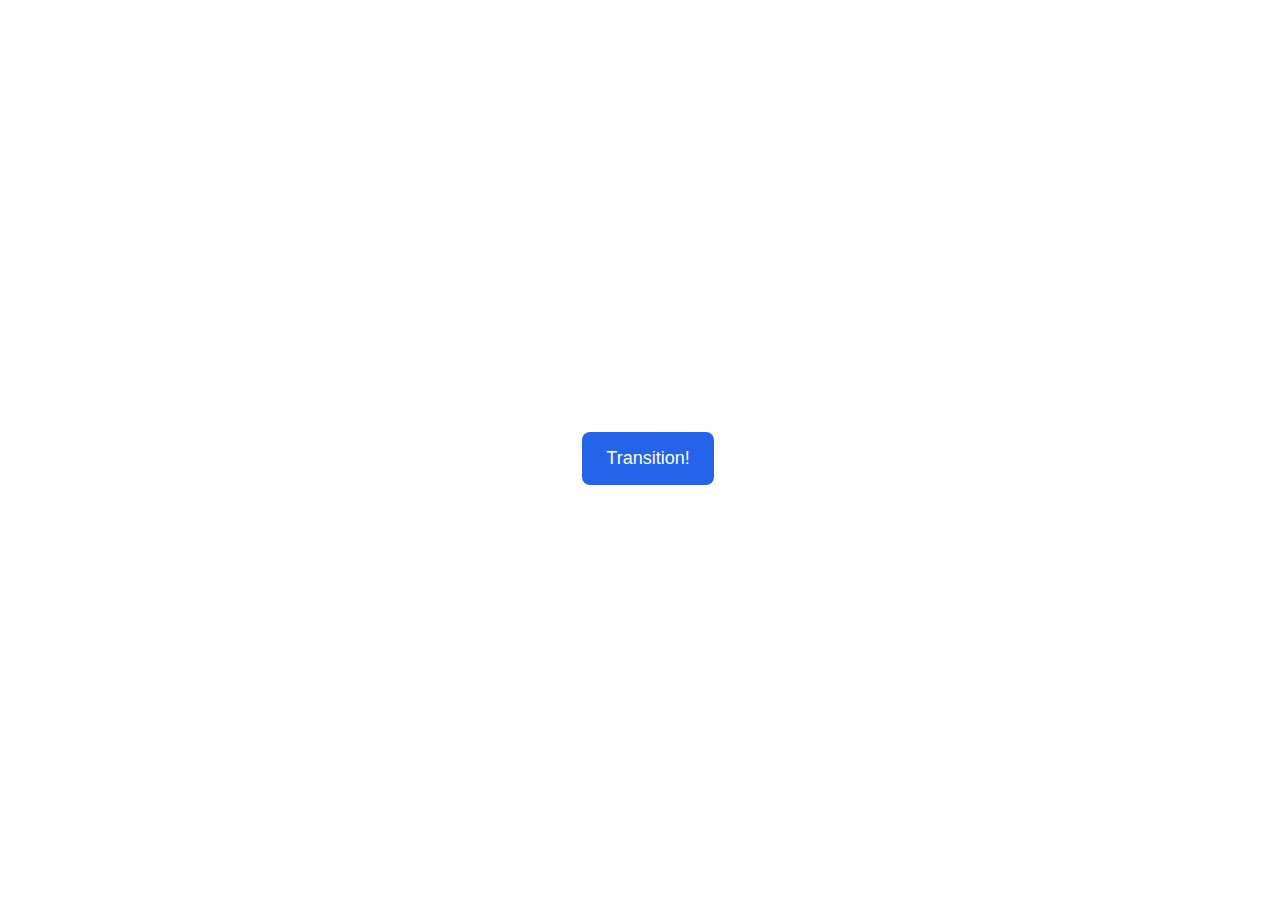
<file: css-exercises/advanced-html-css/animation/01-button-hover/index.html>
<!DOCTYPE html>
<html lang="en">
  <head>
    <meta charset="UTF-8" />
    <meta http-equiv="X-UA-Compatible" content="IE=edge" />
    <meta name="viewport" content="width=device-width, initial-scale=1.0" />
    <title>Button Hover</title>
    <link rel="stylesheet" href="style.css" />
  </head>
  <body>
    <div id="transition-container">
      <button>Transition!</button>
    </div>
  </body>
</html>
</file>
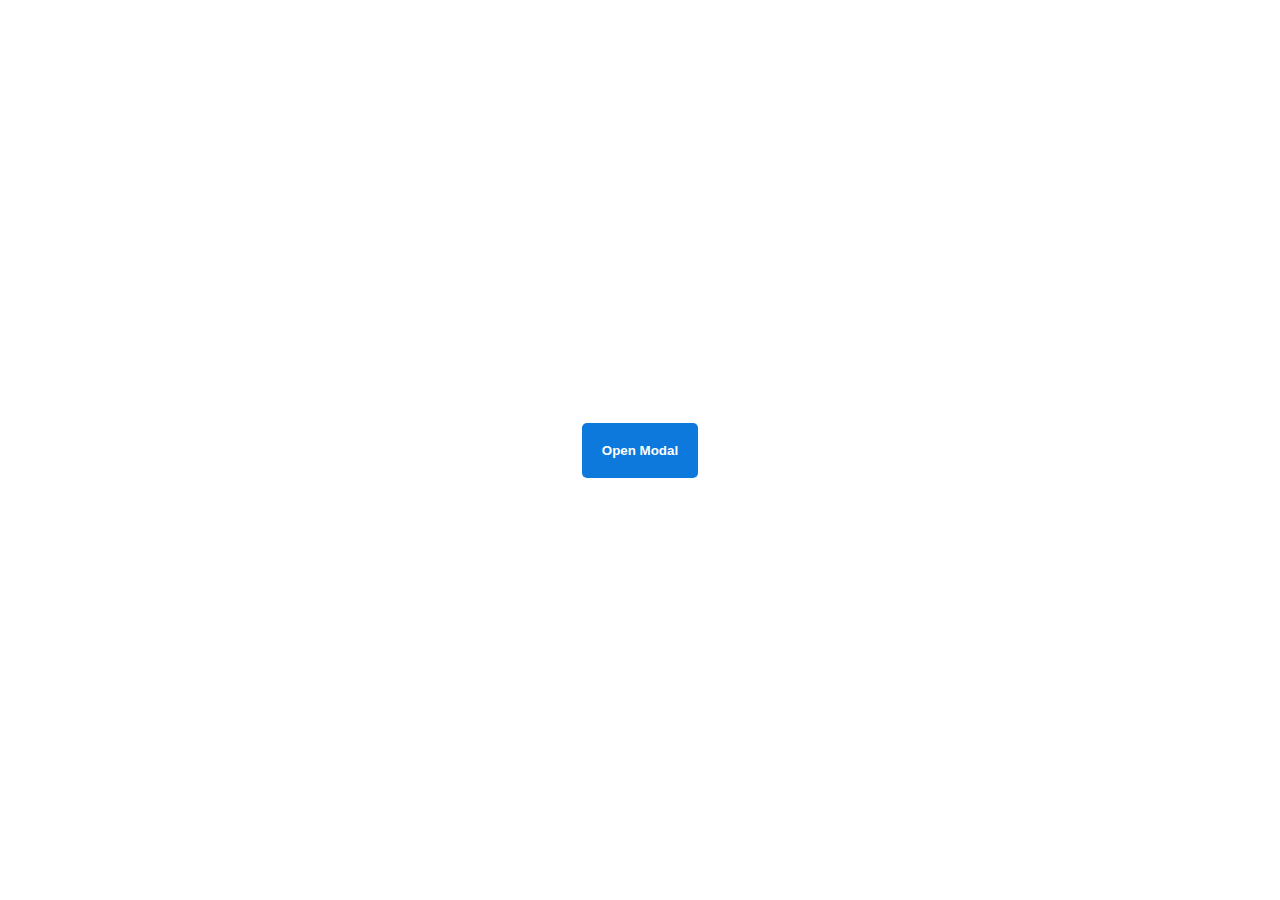
<file: css-exercises/advanced-html-css/animation/02-pop-up/index.html>
<!DOCTYPE html>
<html lang="en">
  <head>
    <meta charset="UTF-8" />
    <meta http-equiv="X-UA-Compatible" content="IE=edge" />
    <meta name="viewport" content="width=device-width, initial-scale=1.0" />
    <title>Popup</title>
    <link rel="stylesheet" href="style.css" />
  </head>
  <body>
    <div class="backdrop"></div>
    <div class="popup-modal">
      <h1>Look at me!</h1>
      <p>I'm a pop up dialog!</p>
      <button id="close-modal">Close Modal</button>
    </div>
    <div class="button-container">
      <button id="trigger-modal">Open Modal</button>
    </div>
    <script src="script.js"></script>
  </body>
</html>
</file>
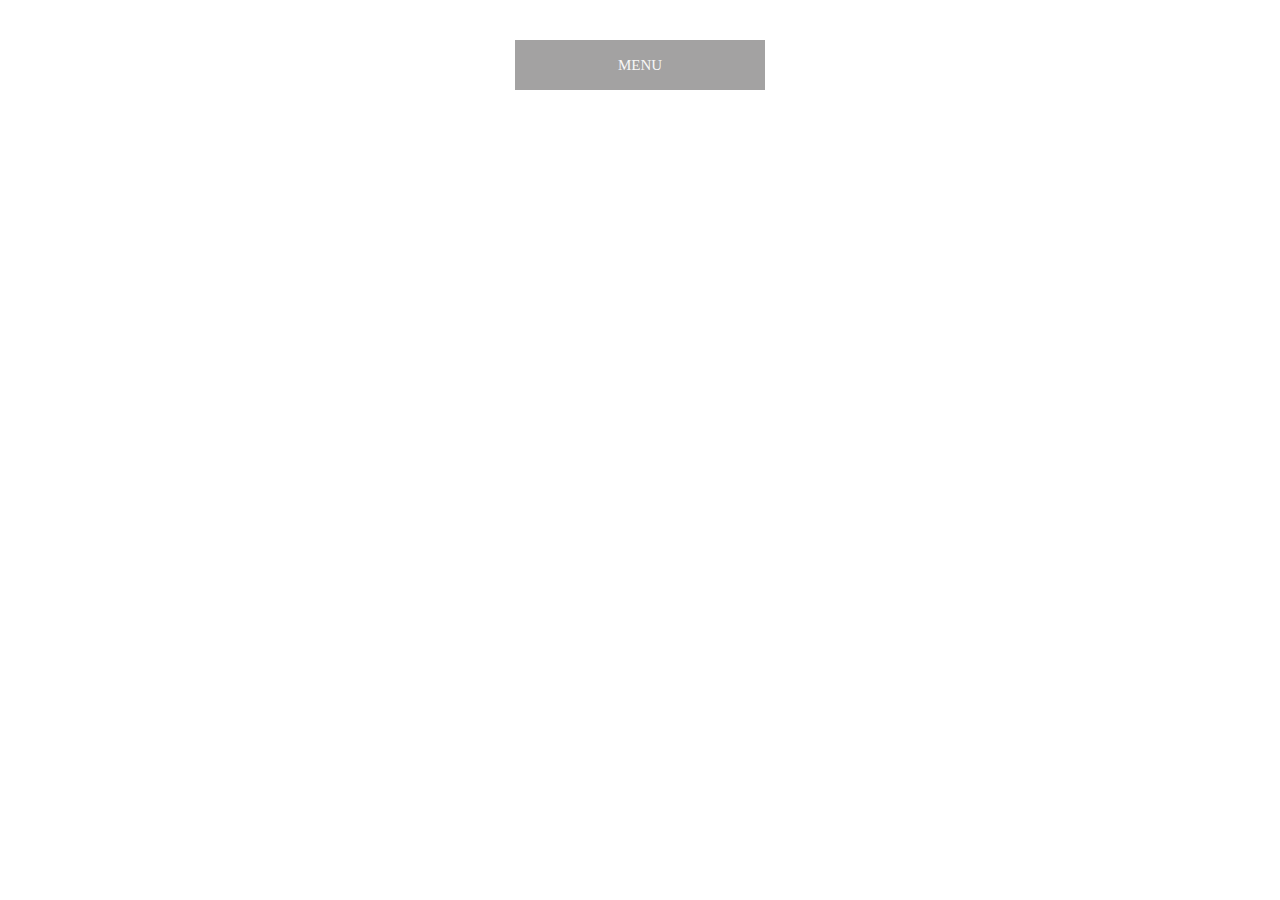
<file: css-exercises/advanced-html-css/animation/03-dropdown-menu/index.html>
<!DOCTYPE html>
<html lang="en">
  <head>
    <meta charset="UTF-8" />
    <meta http-equiv="X-UA-Compatible" content="IE=edge" />
    <meta name="viewport" content="width=device-width, initial-scale=1.0" />
    <title>Dropdown Menu</title>
    <link rel="stylesheet" href="style.css" />
  </head>
  <body>
    <div class="dropdown-container">
        <div class="menu-title">MENU</div>
        <ul class="dropdown-menu">
            <li>ITEM 1</li>
            <li>ITEM 2</li>
            <li>ITEM 3</li>
            <li>ITEM 4</li>
            <li>ITEM 5</li>
        </ul>
    </div>
    <script src="script.js"></script>
  </body>
</html>
</file>
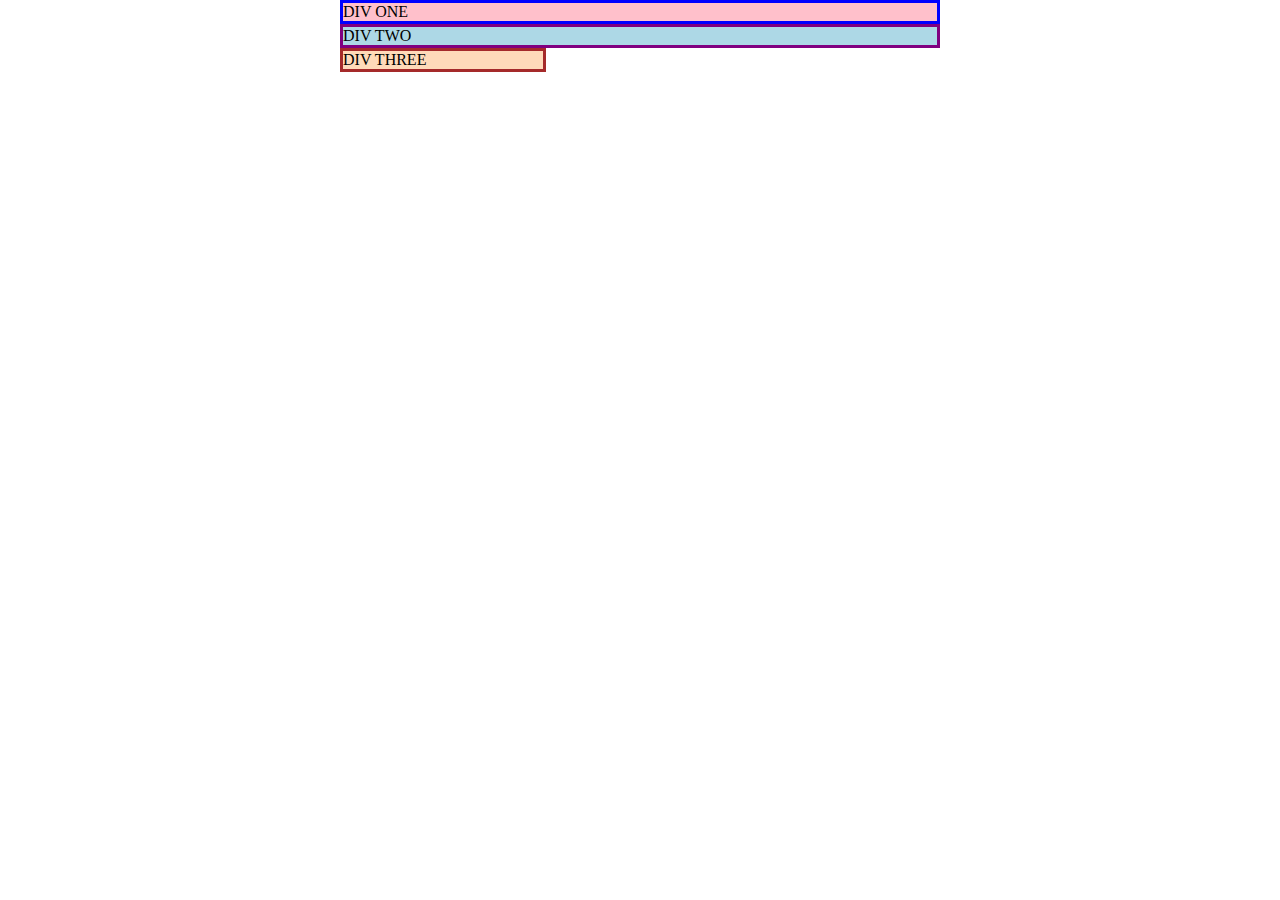
<file: css-exercises/foundations/block-and-inline/01-margin-and-padding-1/index.html>
<!DOCTYPE html>
<html lang="en">
  <head>
    <meta charset="UTF-8">
    <meta http-equiv="X-UA-Compatible" content="IE=edge">
    <meta name="viewport" content="width=device-width, initial-scale=1.0">
    <title>Margin and Padding exercise</title>
    <link rel="stylesheet" href="style.css">
  </head>
  <body>
    <div class="one">
      DIV ONE
    </div>
    <div class="two">
      DIV TWO
    </div>
    <div class="three">
      DIV THREE
    </div>
  </body>
</html>
</file>
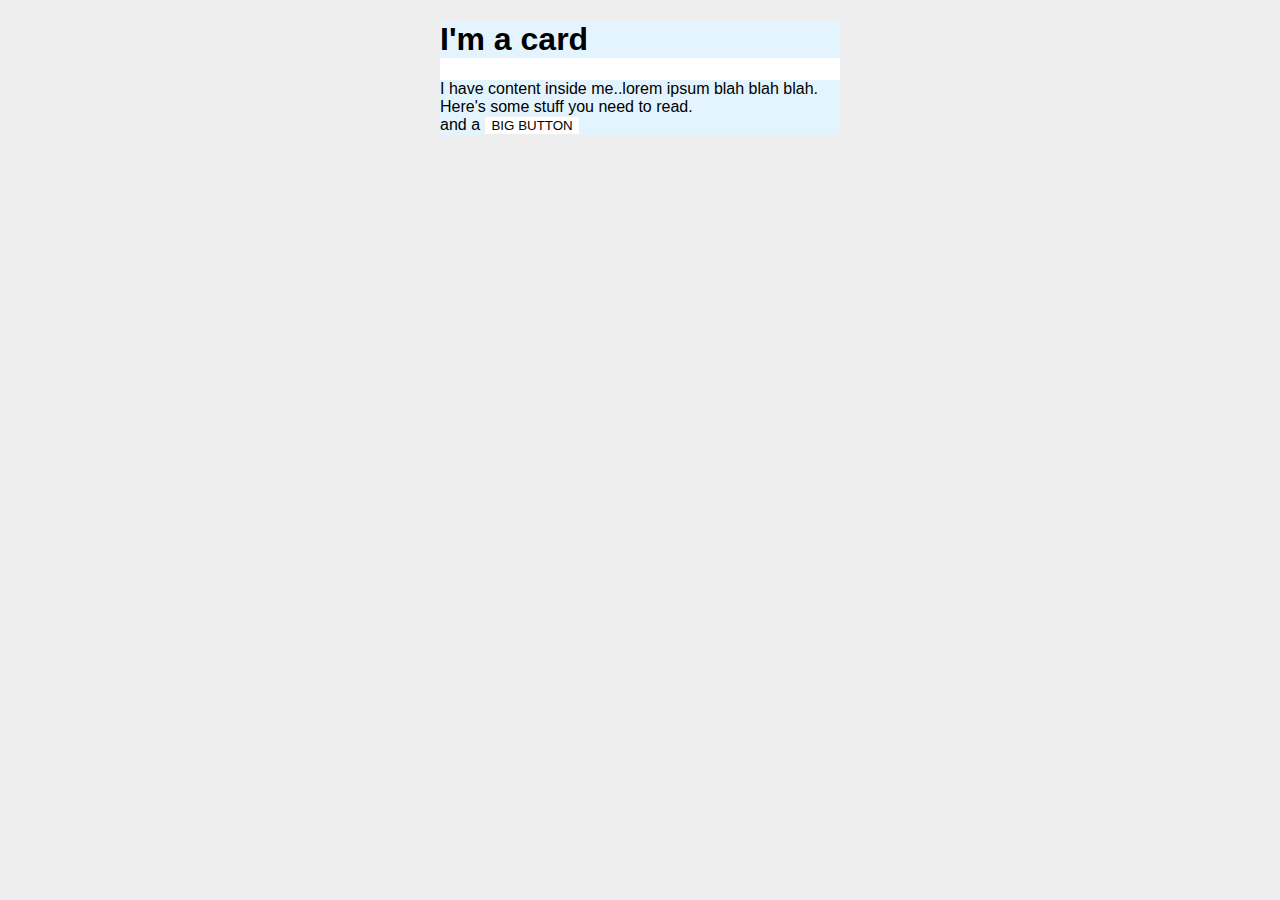
<file: css-exercises/foundations/block-and-inline/02-margin-and-padding-2/index.html>
<!DOCTYPE html>
<html lang="en">
  <head>
    <meta charset="UTF-8">
    <meta http-equiv="X-UA-Compatible" content="IE=edge">
    <meta name="viewport" content="width=device-width, initial-scale=1.0">
    <title>Margin and Padding exercise 2</title>
    <link rel="stylesheet" href="style.css">
  </head>
  <body>
    <div class="card">
      <h1 class="title">I'm a card</h1>
      <div class="content">I have content inside me..lorem ipsum blah blah blah. Here's some stuff you need to read.</div>
      <div class="button-container">and a <button>BIG BUTTON</button></div>
    </div>
  </body>
</html>
</file>
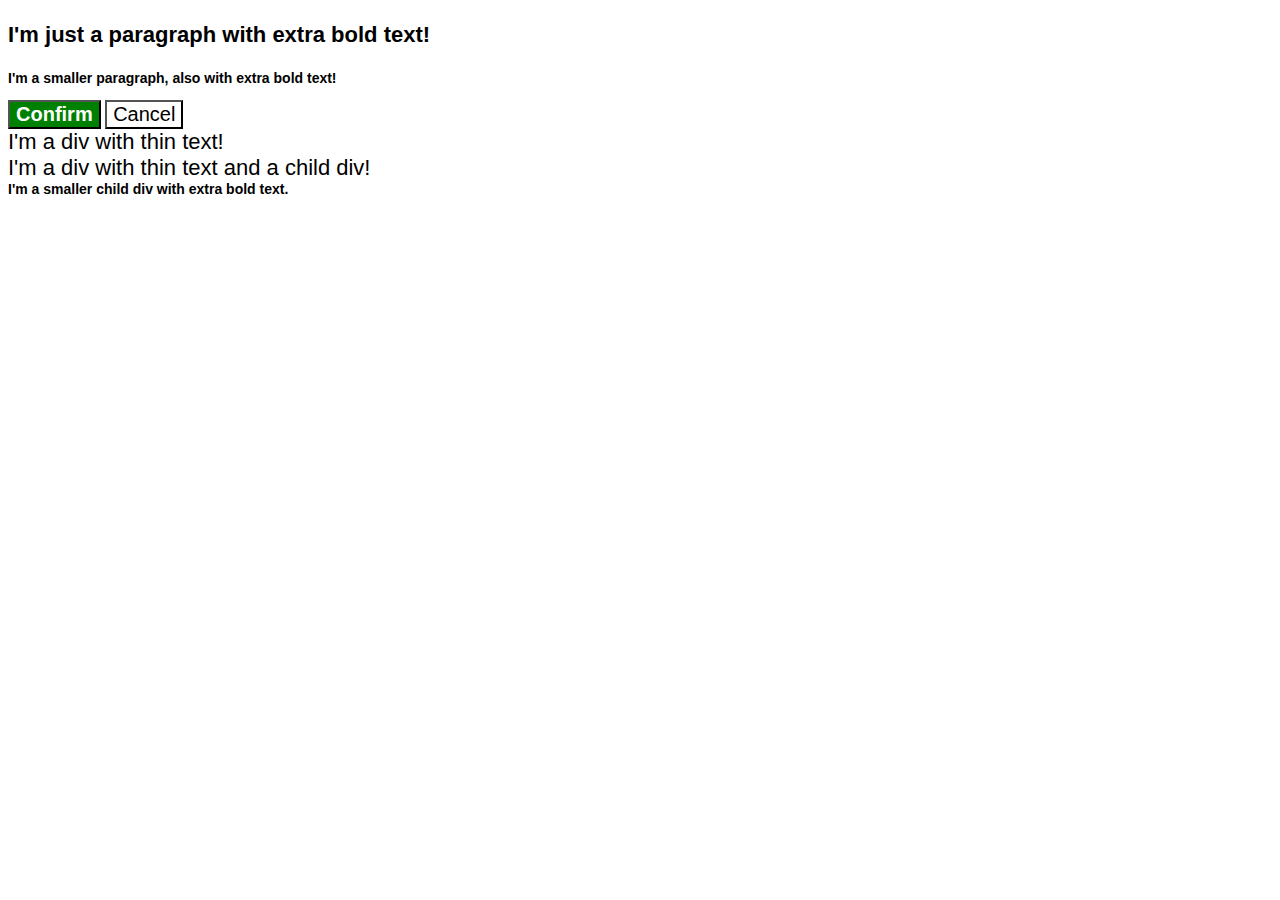
<file: css-exercises/foundations/cascade/01-cascade-fix/index.html>
<!DOCTYPE html>
<html lang="en">
  <head>
    <meta charset="UTF-8">
    <meta http-equiv="X-UA-Compatible" content="IE=edge">
    <meta name="viewport" content="width=device-width, initial-scale=1.0">
    <title>Fix the Cascade</title>
    <link rel="stylesheet" href="style.css">
  </head>
  <body>
    <p class="para">I'm just a paragraph with extra bold text!</p>
    <p class="para small-para">I'm a smaller paragraph, also with extra bold text!</p>

    <button id="confirm-button" class="button confirm">Confirm</button>
    <button id="cancel-button" class="button cancel">Cancel</button>

    <div class="text">I'm a div with thin text!</div>
    <div class="text">I'm a div with thin text and a child div!
      <div class="text child">I'm a smaller child div with extra bold text.</div>
    </div>
  </body>
</html>
</file>
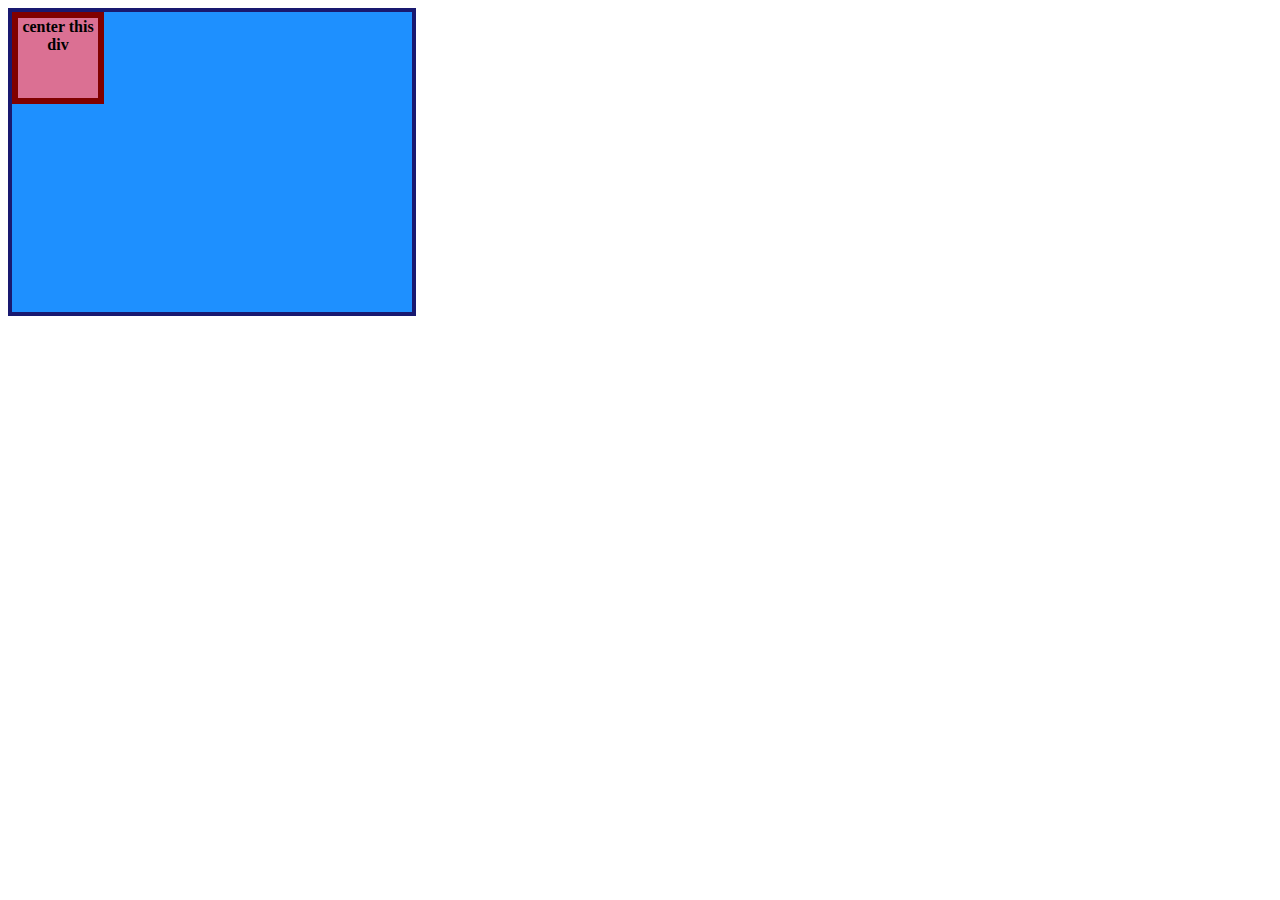
<file: css-exercises/foundations/flex/01-flex-center/index.html>
<!DOCTYPE html>
<html lang="en">
  <head>
    <meta charset="UTF-8">
    <meta http-equiv="X-UA-Compatible" content="IE=edge">
    <meta name="viewport" content="width=device-width, initial-scale=1.0">
    <title>CENTER THIS DIV</title>
    <link rel="stylesheet" href="style.css">
  </head>
  <body>
    <div class="container">
      <div class="box">center this div</div>
    </div>
  </body>
</html>
</file>
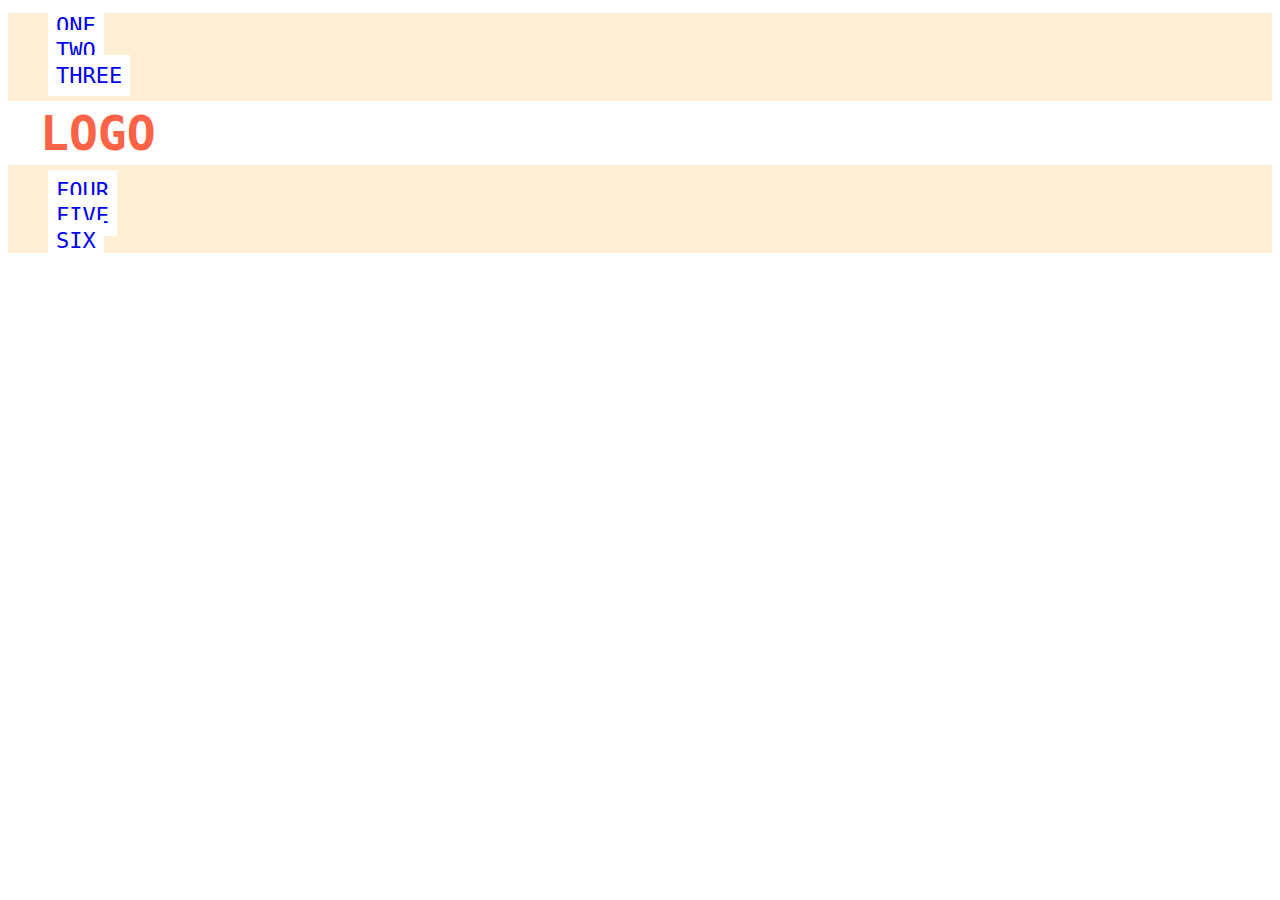
<file: css-exercises/foundations/flex/02-flex-header/index.html>
<!DOCTYPE html>
<html lang="en">
  <head>
    <meta charset="UTF-8">
    <meta http-equiv="X-UA-Compatible" content="IE=edge">
    <meta name="viewport" content="width=device-width, initial-scale=1.0">
    <title>Flex Header</title>
    <link rel="stylesheet" href="style.css">
  </head>
  <body>
    <div class="header">
      <div class="left-links">
        <ul>
          <li><a href="#">ONE</a></li>
          <li><a href="#">TWO</a></li>
          <li><a href="#">THREE</a></li>
        </ul>
      </div>
      <div class="logo">LOGO</div>
      <div class="right-links">
        <ul>
          <li><a href="#">FOUR</a></li>
          <li><a href="#">FIVE</a></li>
          <li><a href="#">SIX</a></li>
        </ul>
      </div>
    </div>
  </body>
</html>
</file>
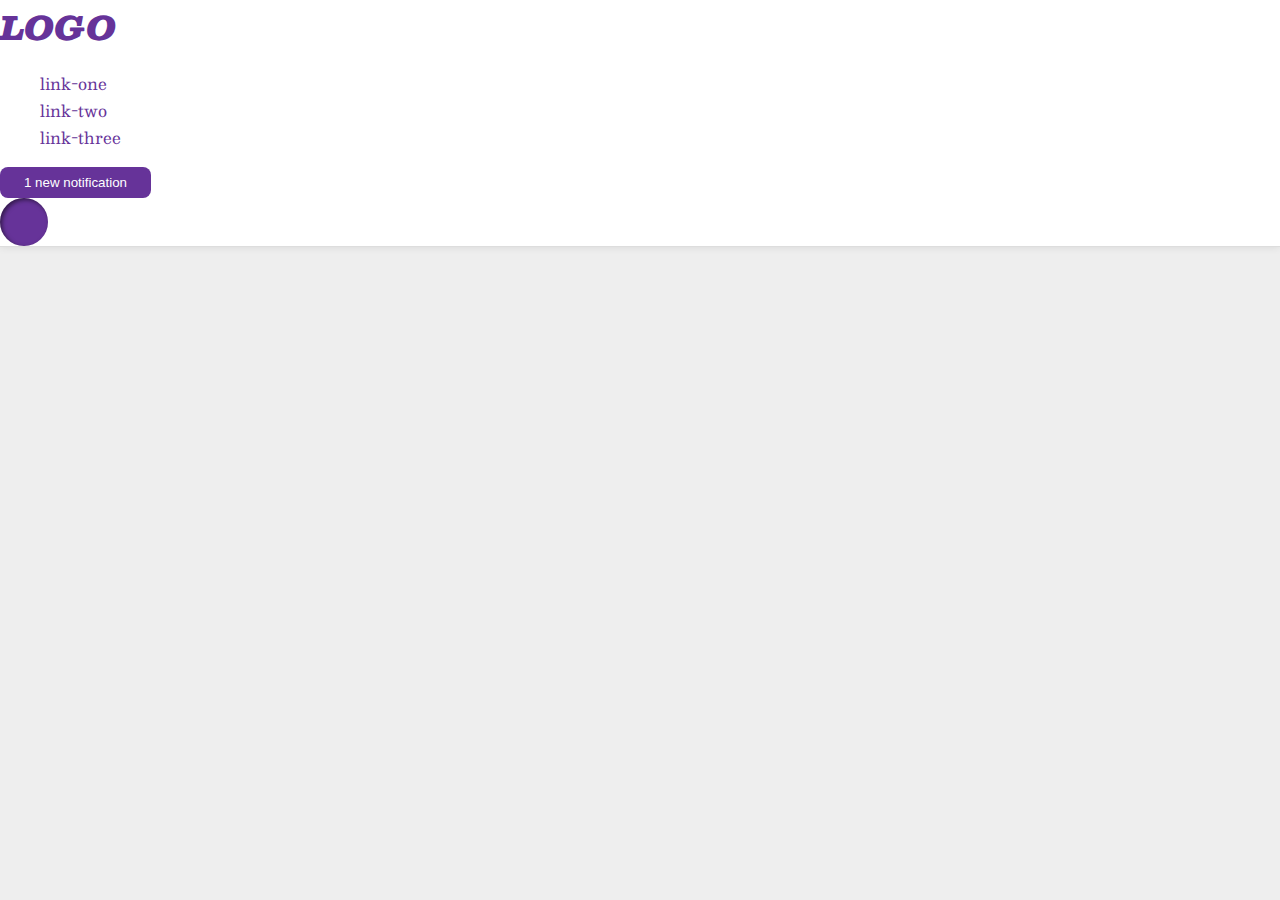
<file: css-exercises/foundations/flex/03-flex-header-2/index.html>
<!DOCTYPE html>
<html lang="en">
  <head>
    <meta charset="UTF-8">
    <meta http-equiv="X-UA-Compatible" content="IE=edge">
    <meta name="viewport" content="width=device-width, initial-scale=1.0">
    <title>Flex Header 2</title>
    <link rel="stylesheet" href="style.css">
  </head>
  <body>
    <div class="header">
      <div class="logo">
        LOGO
      </div>
      <ul class="links">
        <li><a href="https://google.com">link-one</a></li>
        <li><a href="https://google.com">link-two</a></li>
        <li><a href="https://google.com">link-three</a></li>
      </ul>
      <button class="notifications">
        1 new notification
      </button>
      <div class="profile-image"></div>
    </div>
  </body>
</html>
</file>
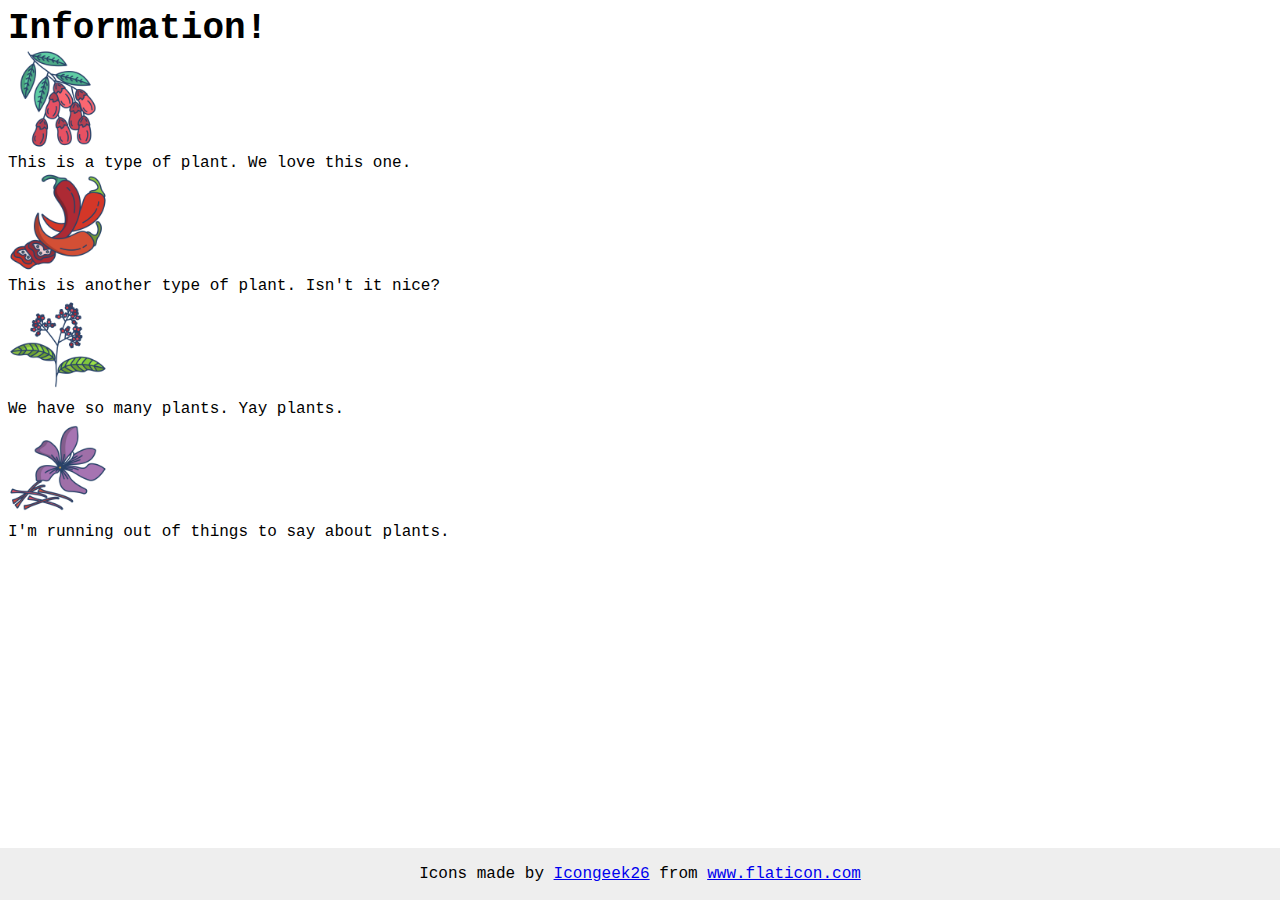
<file: css-exercises/foundations/flex/04-flex-information/index.html>
<!DOCTYPE html>
<html lang="en">
  <head>
    <meta charset="UTF-8">
    <meta http-equiv="X-UA-Compatible" content="IE=edge">
    <meta name="viewport" content="width=device-width, initial-scale=1.0">
    <title>Information</title>
    <link rel="stylesheet" href="style.css">
  </head>
  <body>
    <div class="title">Information!</div>

    <img src="./images/barberry.png" alt="barberry">
    <div class="text">This is a type of plant. We love this one.</div>

    <img src="./images/chilli.png" alt="chili">
    <div class="text">This is another type of plant. Isn't it nice?</div>

    <img src="./images/pepper.png" alt="pepper">
    <div class="text">We have so many plants. Yay plants.</div>

    <img src="./images/saffron.png" alt="saffron">
    <div class="text">I'm running out of things to say about plants.</div>

    <!-- disregard this section, it's here to give attribution to the creator of these icons -->
    <div class="footer">
      <div>Icons made by <a href="https://www.flaticon.com/authors/icongeek26" title="Icongeek26">Icongeek26</a> from <a href="https://www.flaticon.com/" title="Flaticon">www.flaticon.com</a></div>
    </div>
  </body>
</html>
</file>
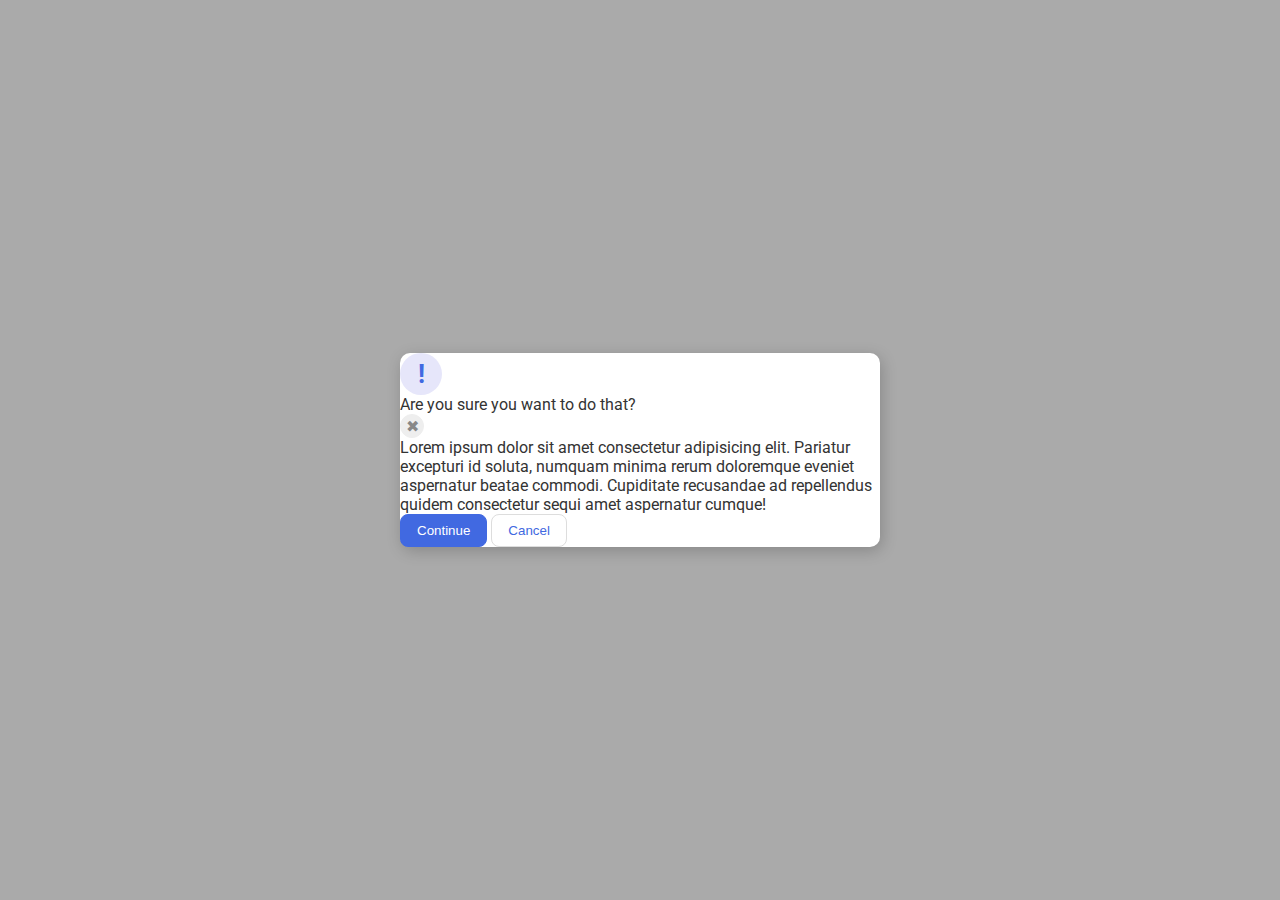
<file: css-exercises/foundations/flex/05-flex-modal/index.html>
<!DOCTYPE html>
<html lang="en">
  <head>
    <meta charset="UTF-8">
    <meta http-equiv="X-UA-Compatible" content="IE=edge">
    <meta name="viewport" content="width=device-width, initial-scale=1.0">
    <link rel="stylesheet" href="style.css">
    <title>Modal</title>
  </head>
  <body>
    <div class="modal">
      <div class="icon">!</div>
      <div class="header">Are you sure you want to do that?</div>
      <button class="close-button">✖</button>
      <div class="text">Lorem ipsum dolor sit amet consectetur adipisicing elit. Pariatur excepturi id soluta, numquam minima rerum doloremque eveniet aspernatur beatae commodi. Cupiditate recusandae ad repellendus quidem consectetur sequi amet aspernatur cumque!</div>
      <button class="continue">Continue</button>
      <button class="cancel">Cancel</button>
    </div>
  </body>
</html>
</file>
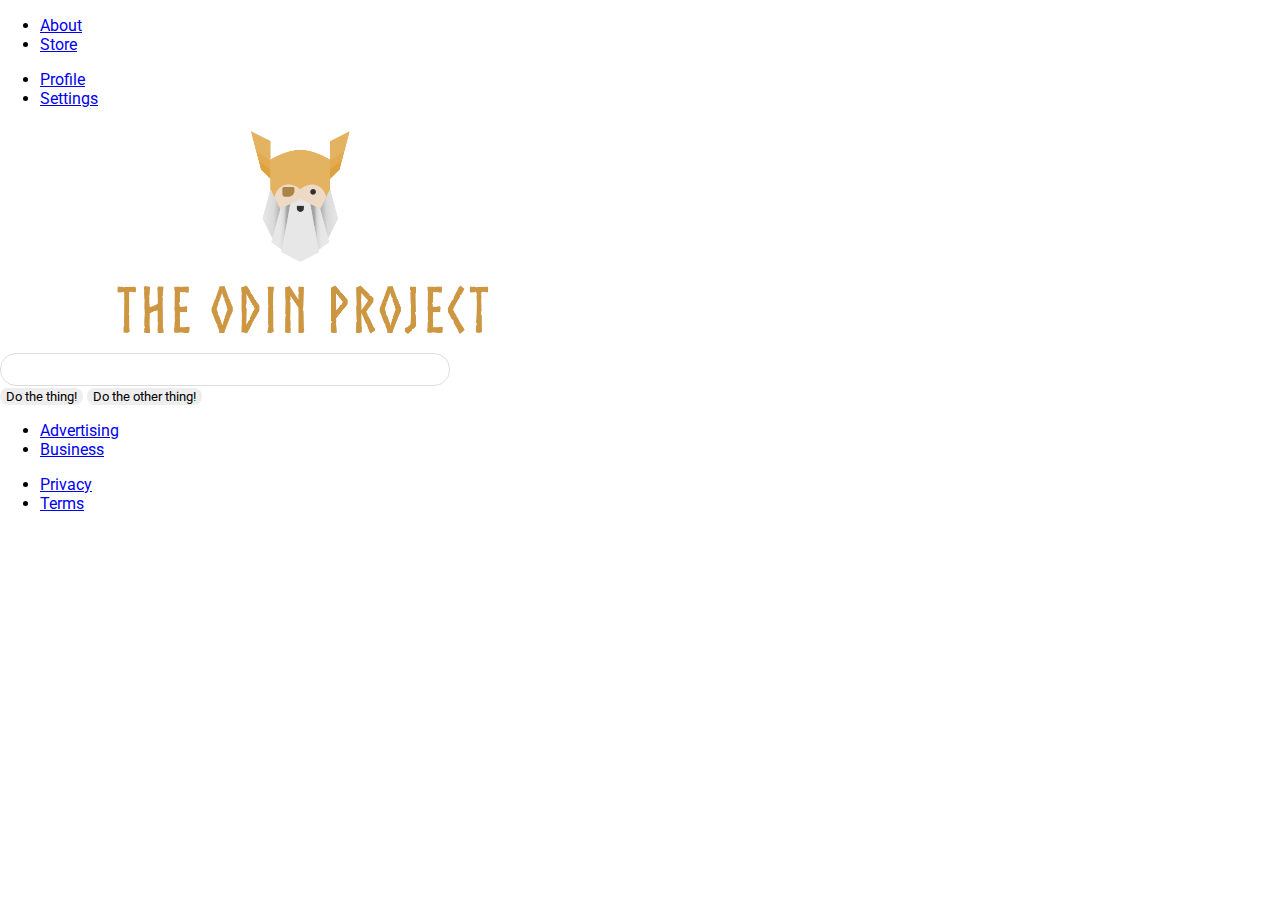
<file: css-exercises/foundations/flex/06-flex-layout/index.html>
<!DOCTYPE html>
<html lang="en">
  <head>
    <meta charset="UTF-8">
    <meta http-equiv="X-UA-Compatible" content="IE=edge">
    <meta name="viewport" content="width=device-width, initial-scale=1.0">
    <title>LAYOUT</title>
    <link rel="stylesheet" href="./style.css">
  </head>
  <body>
    <div class="header">
      <ul class="left-links">
        <li><a href="#">About</a></li>
        <li><a href="#">Store</a></li>
      </ul>
      <ul class="right-links">
        <li><a href="#">Profile</a></li>
        <li><a href="#">Settings</a></li>
      </ul>
    </div>
    <div class="content">
      <img src="./logo.png" alt="Project logo. Represents odin with the project name.">
      <div class="input">
        <input type="text">
      </div>
      <div class="buttons">
        <button>Do the thing!</button>
        <button>Do the other thing!</button>
      </div>
    </div>
    <div class="footer">
      <ul class="left-links">
        <li><a href="#">Advertising</a></li>
        <li><a href="#">Business</a></li>
      </ul>
      <ul class="right-links">
        <li><a href="#">Privacy</a></li>
        <li><a href="#">Terms</a></li>
      </ul>
    </div>
  </body>
</html>
</file>
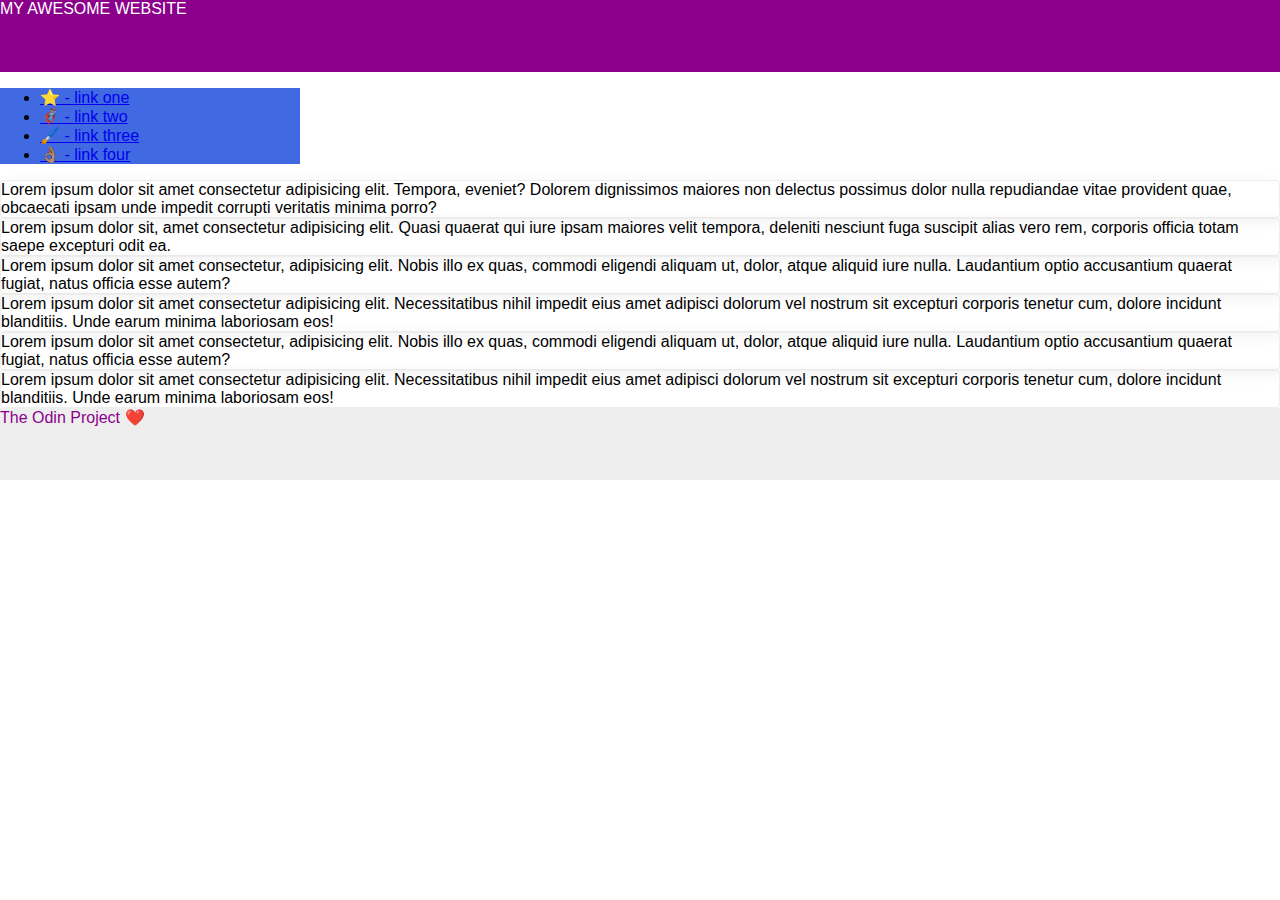
<file: css-exercises/foundations/flex/07-flex-layout-2/index.html>
<!DOCTYPE html>
<html lang="en">
  <head>
    <meta charset="UTF-8">
    <meta http-equiv="X-UA-Compatible" content="IE=edge">
    <meta name="viewport" content="width=device-width, initial-scale=1.0">
    <title>The Holy Grail</title>
    <link rel="stylesheet" href="style.css">
  </head>
  <body>
    <div class="header">
      MY AWESOME WEBSITE
    </div>
    
    <div class="sidebar">
      <ul>
        <li><a href="#">⭐ - link one</a></li>
        <li><a href="#">🦸🏽‍♂️ - link two</a></li>
        <li><a href="#">🖌️ - link three</a></li>
        <li><a href="#">👌🏽 - link four</a></li>
      </ul>
    </div>

    <div class="card">Lorem ipsum dolor sit amet consectetur adipisicing elit. Tempora, eveniet? Dolorem dignissimos maiores non delectus possimus dolor nulla repudiandae vitae provident quae, obcaecati ipsam unde impedit corrupti veritatis minima porro?</div>
    <div class="card">Lorem ipsum dolor sit, amet consectetur adipisicing elit. Quasi quaerat qui iure ipsam maiores velit tempora, deleniti nesciunt fuga suscipit alias vero rem, corporis officia totam saepe excepturi odit ea.</div>
    <div class="card">Lorem ipsum dolor sit amet consectetur, adipisicing elit. Nobis illo ex quas, commodi eligendi aliquam ut, dolor, atque aliquid iure nulla. Laudantium optio accusantium quaerat fugiat, natus officia esse autem?</div>
    <div class="card">Lorem ipsum dolor sit amet consectetur adipisicing elit. Necessitatibus nihil impedit eius amet adipisci dolorum vel nostrum sit excepturi corporis tenetur cum, dolore incidunt blanditiis. Unde earum minima laboriosam eos!</div>
    <div class="card">Lorem ipsum dolor sit amet consectetur, adipisicing elit. Nobis illo ex quas, commodi eligendi aliquam ut, dolor, atque aliquid iure nulla. Laudantium optio accusantium quaerat fugiat, natus officia esse autem?</div>
    <div class="card">Lorem ipsum dolor sit amet consectetur adipisicing elit. Necessitatibus nihil impedit eius amet adipisci dolorum vel nostrum sit excepturi corporis tenetur cum, dolore incidunt blanditiis. Unde earum minima laboriosam eos!</div>
    
    <div class="footer">
      The Odin Project ❤️
    </div>
  </body>
</html>
</file>
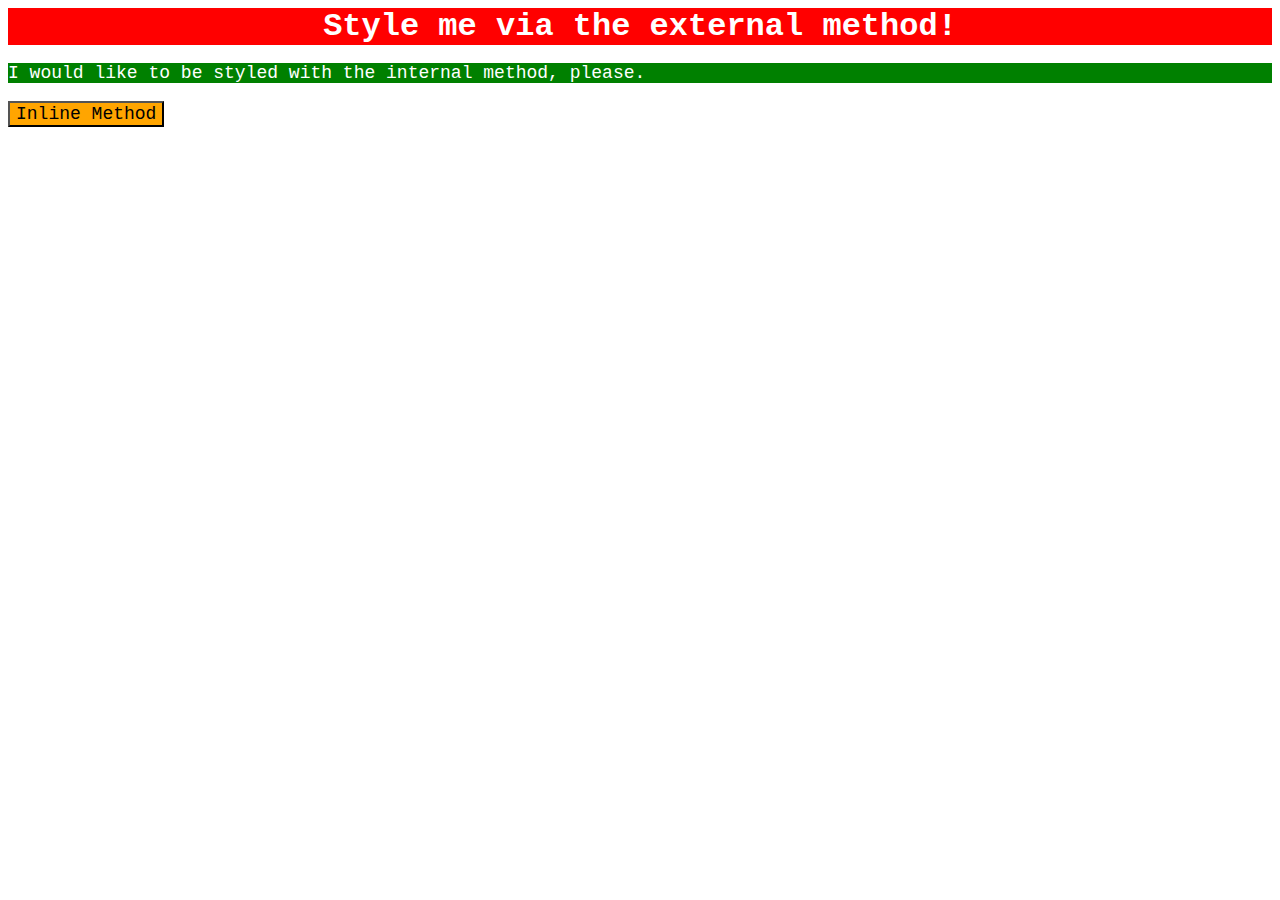
<file: css-exercises/foundations/intro-to-css/01-css-methods/index.html>
<!DOCTYPE html>
<html lang="en">
  <head>
    <meta charset="UTF-8">
    <meta http-equiv="X-UA-Compatible" content="IE=edge">
    <meta name="viewport" content="width=device-width, initial-scale=1.0">
    <title>Methods for Adding CSS</title>
    <link rel="stylesheet" href="style.css"> <!-- external method -->

    <style> /* internal method. Note that CSS rules apply here including this comment. */
        p {
            background-color: green;
            color: white;
            font-size: 18px;
            font-family: "Courier New", Courier, monospace;
        }
    </style>
</head>
  <body>
    <div>Style me via the external method!</div>
    <p>I would like to be styled with the internal method, please.</p>
    <!-- inline method below: -->
    <button style="background-color: orange; font-size: 18px; font-family: 'Courier New', Courier, monospace;">Inline Method</button>
  </body>
</html>
</file>
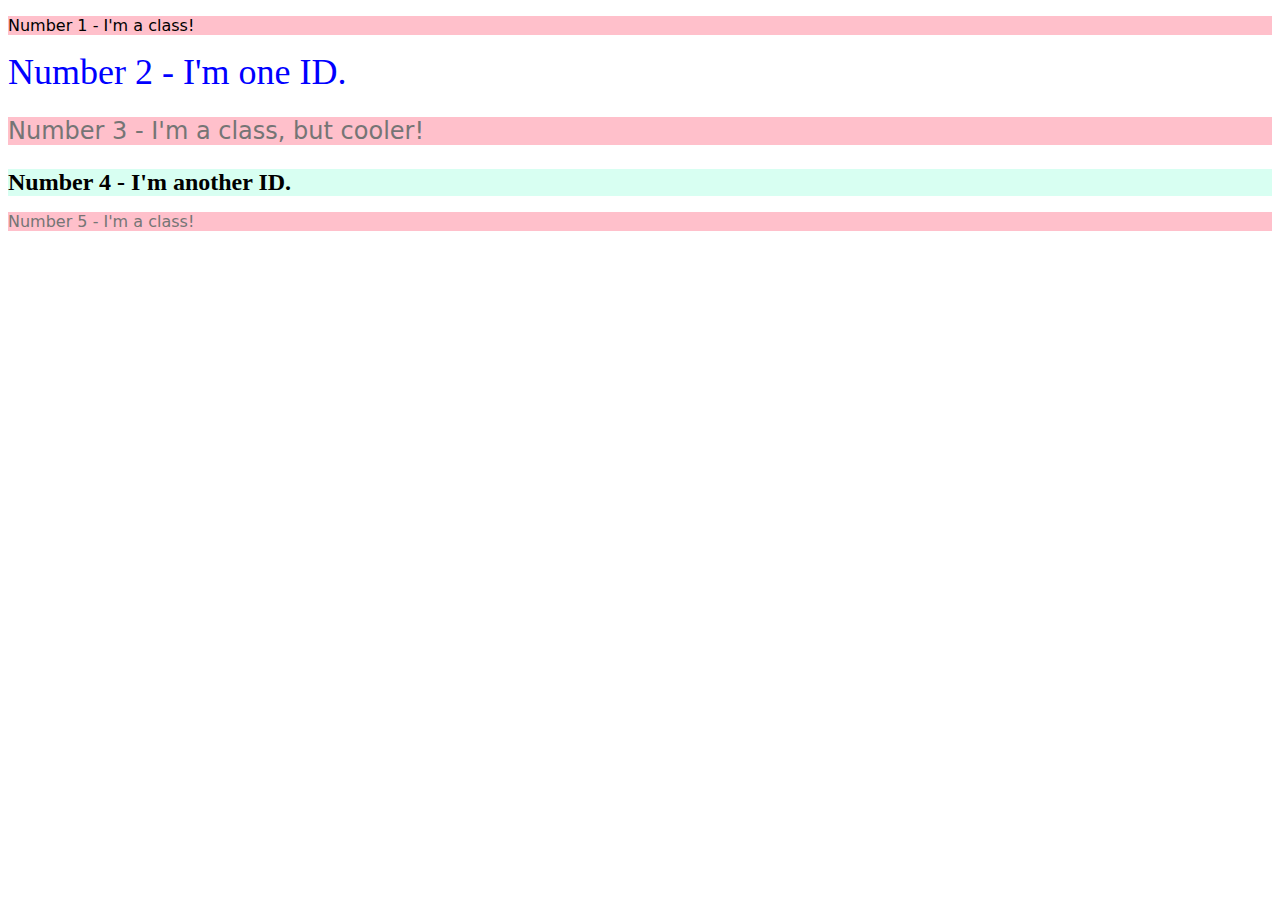
<file: css-exercises/foundations/intro-to-css/02-class-id-selectors/index.html>
<!DOCTYPE html>
<html lang="en">
  <head>
    <meta charset="UTF-8">
    <meta http-equiv="X-UA-Compatible" content="IE=edge">
    <meta name="viewport" content="width=device-width, initial-scale=1.0">
    <title>Class and ID Selectors</title>
    <link rel="stylesheet" href="style.css">
  </head>
  <body>
    <p class="odd-num">Number 1 - I'm a class!</p>
    <div id="bluediv">Number 2 - I'm one ID.</div>
    <p class="odd-num adjust-font-size smoky-font-color">Number 3 - I'm a class, but cooler!</p>
    <div id="greendiv" class="adjust-font-size">Number 4 - I'm another ID.</div>
    <p class="odd-num smoky-font-color">Number 5 - I'm a class!</p>
  </body>
</html>
</file>
<file: css-exercises/advanced-html-css/animation/01-button-hover/style.css>
#transition-container {
  width: 100vw;
  height: 100vh;
  display: flex;
  flex-direction: column;
  justify-content: center;
  align-items: center;
  font-family: Arial, sans-serif;
}

button {
  border-radius: 8px;
  border: none;
  background-color: #2563eb;
  color: white;
  font-size: 18px;
  padding: 16px 24px;
  text-align: center;
}
</file>
<file: css-exercises/advanced-html-css/animation/02-pop-up/style.css>
* {
  padding: 0;
  margin: 0;
}

body {
  overflow: hidden;
}

.button-container {
  width: 100vw;
  height: 100vh;
  background-color: #ffffff;
  opacity: 100%;
  display: flex;
  align-items: center;
  justify-content: center;
}

button {
  padding: 20px;
  color: #ffffff;
  background-color: #0e79dd;
  border: none;
  border-radius: 5px;
  font-weight: 600;
}

.popup-modal {
  padding: 32px 64px;
  background-color: white;
  border: 1px solid black;
  border-radius: 10px;
  position: fixed;
  top: 50%;
  left: 50%;
  transform-origin: center;
  transform: translate(-50%, -50%);
  pointer-events: none;
  opacity: 0%;
  text-align: center;
}

.popup-modal p {
  margin-bottom: 24px;
}

.backdrop {
  pointer-events: none;
  position: fixed;
  inset: 0;
  background: #000;
  opacity: 0%;
}

.popup-modal.show {
  opacity: 100%;
  pointer-events: all;
}

.backdrop.show {
  opacity: 30%;
}
</file>
<file: css-exercises/advanced-html-css/animation/03-dropdown-menu/style.css>
.dropdown-container {
  max-width: 250px;
  margin: 40px auto;
  text-align: center;
  line-height: 50px;
  font-size: 15px;
  color: rgb(247, 247, 247);
  cursor: pointer;
}

.menu-title {
  background-color: rgb(163, 162, 162);
}

.dropdown-menu {
  list-style: none;
  padding: 0;
  margin: 0;
  background-color: rgb(99, 97, 97);

  display: none;
}

ul.dropdown-menu li:hover {
  background: rgb(47, 46, 46);
}

.visible {
  display: block;
}
</file>
<file: css-exercises/foundations/block-and-inline/01-margin-and-padding-1/style.css>
body {
  max-width: 600px;
  margin: 0 auto;
}

.one {
  background: pink;
  border: 3px solid blue;
  /* CHANGE ME */
  padding: 0px;
  margin: 0px;
}

.two {
  background: lightblue;
  border: 3px solid purple;
  /* CHANGE ME */
  margin-bottom: 0px;
}

.three {
  background: peachpuff;
  border: 3px solid brown;
  width: 200px;
  /* CHANGE ME */
  padding: 0px;
  margin-left: 0px;
}
</file>
<file: css-exercises/foundations/block-and-inline/02-margin-and-padding-2/style.css>
body {
  background: #eee;
  font-family: sans-serif;
}

.card {
  width: 400px;
  background: #fff;
  margin: 16px auto;
}

.title {
  background: #e3f4ff;
}

.content {
  background: #e3f4ff;
}

.button-container {
  background: #e3f4ff;
}

button {
  background: white;
  border: 1px solid #eee;
}
</file>
<file: css-exercises/foundations/cascade/01-cascade-fix/style.css>
body {
  font-family: Arial, Helvetica, sans-serif;
}

.para,
.small-para {
  color: hsl(0, 0%, 0%);
  font-weight: 800;
}

.para {
    font-size: 22px;
}

.small-para {
  font-size: 14px;
  font-weight: 800;
}

.button.confirm {
  background: green;
  color: white;
  font-weight: bold;
} 

.button {
  background-color: rgb(255, 255, 255);
  color: rgb(0, 0, 0);
  font-size: 20px;
}

.text.child {
  color: rgb(0, 0, 0);
  font-weight: 800;
  font-size: 14px;
}

div.text {
  color: rgb(0, 0, 0);
  font-size: 22px;
  font-weight: 100;
}
</file>
<file: css-exercises/foundations/flex/01-flex-center/style.css>
.container {
  background: dodgerblue;
  border: 4px solid midnightblue;
  width: 400px;
  height: 300px;
}

.box {
  background: palevioletred;
  font-weight: bold;
  text-align: center;
  border: 6px solid maroon;
  width: 80px;
  height: 80px;
}
</file>
<file: css-exercises/foundations/flex/02-flex-header/style.css>
.header  {
  font-family: monospace;
  background: papayawhip;
}

.logo {
  font-size: 48px;
  font-weight: 900;
  color: tomato;
  background: white;
  padding: 4px 32px;
}

ul {
  /* this removes the dots on the list items*/
  list-style-type: none;
}

a {
  font-size: 22px;
  background: white;
  padding: 8px;
  /* this removes the line under the links */
  text-decoration: none;
}
</file>
<file: css-exercises/foundations/flex/03-flex-header-2/style.css>
/* this is some magical font-importing.  
you'll learn about it later. */
@import url('https://fonts.googleapis.com/css2?family=Besley:ital,wght@0,400;1,900&display=swap');

body {
  margin: 0;
  background: #eee;
  font-family: Besley, serif;
}

.header {
  background: white;
  border-bottom: 1px solid #ddd;
  box-shadow: 0 0 8px rgba(0,0,0,.1);
}

.profile-image {
  background: rebeccapurple;
  box-shadow: inset 2px 2px 4px rgba(0,0,0,.5);
  border-radius: 50%;
  width: 48px;
  height: 48px;
}

.logo {
  color: rebeccapurple;
  font-size: 32px;
  font-weight: 900;
  font-style: italic;
}

button {
  border: none;
  border-radius: 8px;
  background: rebeccapurple;
  color: white;
  padding: 8px 24px;
}

a {
  /* this removes the line under our links */
  text-decoration: none;
  color: rebeccapurple;
}

ul {
  list-style-type: none;
}
</file>
<file: css-exercises/foundations/flex/04-flex-information/style.css>
body {
  font-family: 'Courier New', Courier, monospace;
}

img {
  width: 100px;
  height: 100px;
}

.title {
  font-size: 36px;
  font-weight: 900;
}

/* do not edit this footer */
.footer {
  position: fixed;
  bottom: 0;
  left: 0;
  right: 0;
  height: 52px;
  display: flex;
  align-items: center;
  justify-content: center;
  background: #eee;
}
</file>
<file: css-exercises/foundations/flex/05-flex-modal/style.css>
@import url('https://fonts.googleapis.com/css2?family=Roboto:wght@400;700&display=swap');

html, body {
  height: 100%;
}

body {
  font-family: Roboto, sans-serif;
  margin: 0;
  background: #aaa;
  color: #333;
  /* I'll give you this one for free lol */
  display: flex;
  align-items: center;
  justify-content: center;
}

.modal {
  background: white;
  width: 480px;
  border-radius: 10px;
  box-shadow: 2px 4px 16px rgba(0,0,0,.2);
}

.icon {
  color: royalblue;
  font-size: 26px;
  font-weight: 700;
  background: lavender;
  width: 42px;
  height: 42px;
  border-radius: 50%;
  display: flex;
  align-items: center;
  justify-content: center;
}

.close-button {
  background: #eee;
  border-radius: 50%;
  color: #888;
  font-weight: 400;
  font-size: 16px;
  height: 24px;
  width: 24px;
  display: flex;
  align-items: center;
  justify-content: center;
  border: 1px solid #eee;
  padding: 0;
}

button {
  cursor: pointer;
  padding: 8px 16px;
  border-radius: 8px;
}

button.continue {
  background: royalblue;
  border: 1px solid royalblue;
  color: white;
}

button.cancel {
  background: white;
  border: 1px solid #ddd;
  color: royalblue;
}
</file>
<file: css-exercises/foundations/flex/06-flex-layout/style.css>
@import url('https://fonts.googleapis.com/css2?family=Roboto:wght@400;700&display=swap');

body {
  height: 100vh;
  margin: 0;
  overflow: hidden;
  font-family: Roboto, sans-serif;
}

img {
  width: 600px;
}

button {
  font-family: Roboto, sans-serif;
  border: none;
  border-radius: 8px;
  background: #eee;
}

input {
  border: 1px solid #ddd;
  border-radius: 16px;
  padding: 8px 24px;
  width: 400px;
}
</file>
<file: css-exercises/foundations/flex/07-flex-layout-2/style.css>
body {
  font-family: -apple-system, BlinkMacSystemFont, 'Segoe UI', Roboto, Oxygen, Ubuntu, Cantarell, 'Open Sans', 'Helvetica Neue', sans-serif;
  margin: 0;
  min-height: 100vh;
}

.header {
  height: 72px;
  background: darkmagenta;
  color: white;
}

.footer {
  height: 72px;
  background: #eee;
  color: darkmagenta;
}

.sidebar {
  width: 300px;
  background: royalblue;
  box-sizing: border-box;
}

.card {
  border: 1px solid #eee;
  box-shadow: 2px 4px 16px rgba(0,0,0,.06);
  border-radius: 4px;
}
</file>
<file: css-exercises/foundations/intro-to-css/01-css-methods/style.css>
div {
    background-color: red;
    color: white; /* font color */
    font-size: 32px;
    font-weight: bold; /* value: 700 */
    font-family: "Courier New", Courier, monospace;
    text-align: center;
}
</file>
<file: css-exercises/foundations/intro-to-css/02-class-id-selectors/style.css>
.odd-num {
    background-color: pink;
    font-family: Verdana, "Dejavu Sans", sans-serif;
}

.adjust-font-size {
    font-size: 24px;
}
/*
    It could have been done with two class names as well for the 3rd element only.
    Note that there is no whitespace between multiple class names here

    .odd-num .middle-p {
        font-size: 24px;
    }
*/

#bluediv {
    color: #0000ff;
    font-size: 36px;
}

#greendiv {
    background-color: rgba(127, 255, 212, 0.30);
    font-weight: bold;
}

.smoky-font-color {
    color: hsl(0, 0%, 46%)
}
</file>
